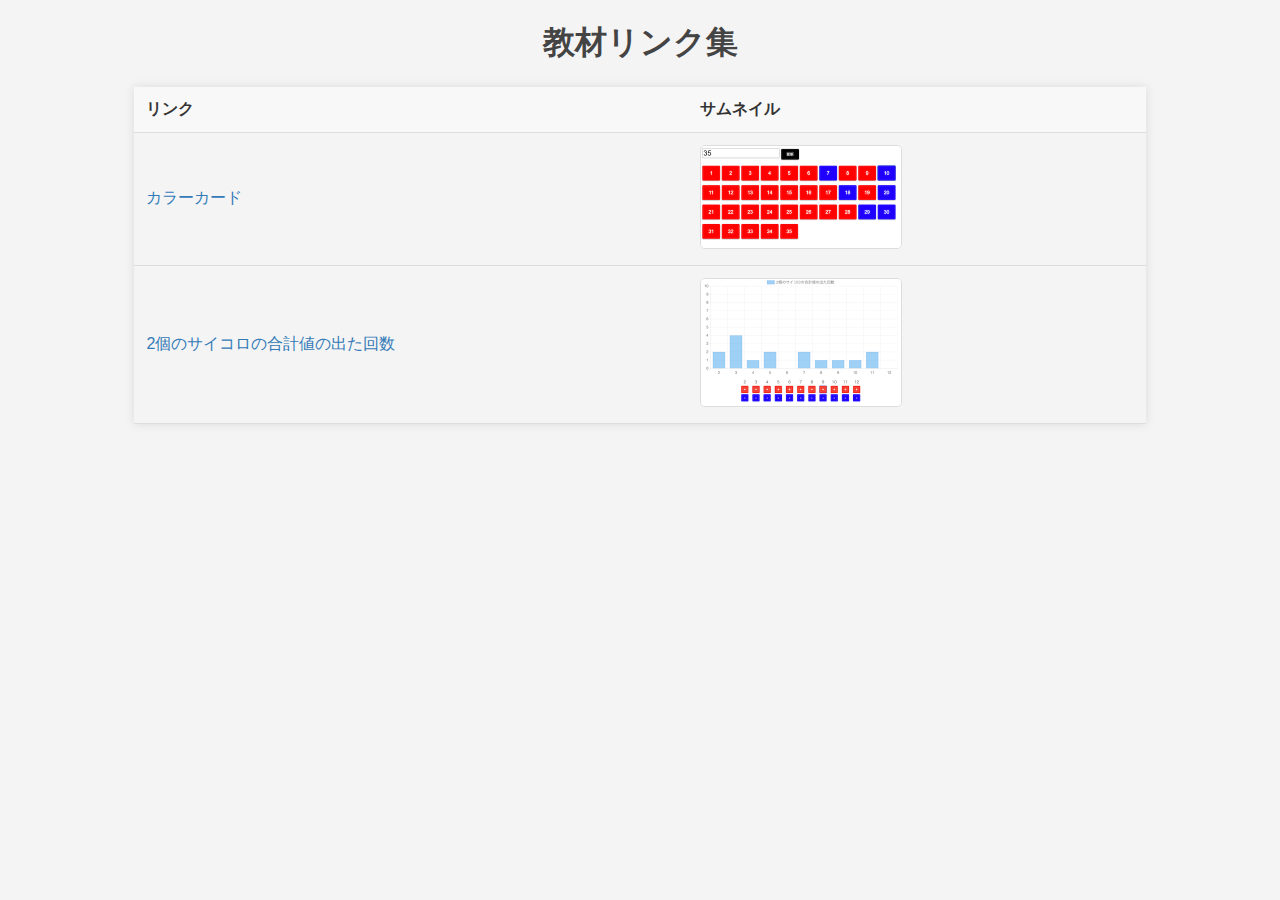
<file: index.html>
<!DOCTYPE html>
<html>
  <head>
    <title>教材リンク集</title>
    <link rel="stylesheet" href="css/common.css">
  </head>
  <body>
    <h1>教材リンク集</h1>
    <table>
      <tr>
        <th>リンク</th>
          <th>サムネイル</th>
      </tr>
      <tr>
        <td><a href="color-card.html">カラーカード</a></td>
          <td><img
            src="img/color-card-tmb.png"
            alt="カラーカード"
            class="thumbnail"
          /></td>
      </tr>
      <tr>
        <td><a href="dice-graph.html">2個のサイコロの合計値の出た回数</a></td>
        <td><img
            src="img/dice-graph-tmb.png"
            alt="2個のサイコロの合計値の出た回数"
            class="thumbnail"
          /></td>
      </tr>
    </table>
  </body>
</html>
</file>
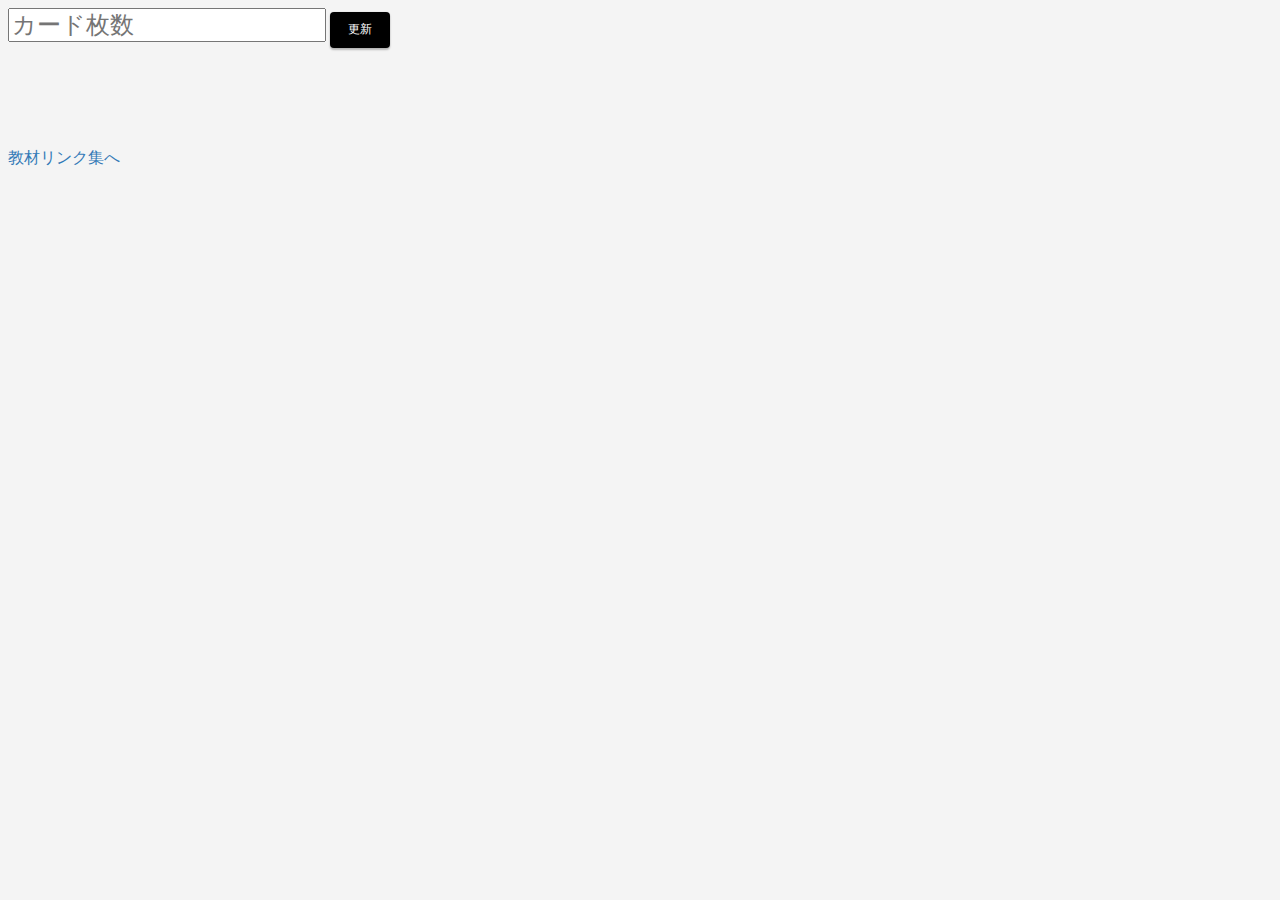
<file: color-card.html>
<!DOCTYPE html>
<html>
  <head>
    <title>カラーカード</title>
    <link rel="stylesheet" href="css/common.css">
    <link rel="stylesheet" href="css/color-card.css">
  </head>
  <body>
    <div id="inputContainer">
      <input
        type="number"
        class="input"
        id="buttonCount"
        placeholder="カード枚数"
      />
      <button onclick="createButtons()" class="update-button">更新</button>
    </div>
    <div id="buttons">
      <!-- ボタンが生成されます -->
    </div>
    <a href="index.html">教材リンク集へ</a>

    <script src="js/color-card.js"></script>
  </body>
</html>
</file>
<file: css/common.css>
body {
  font-family: 'Arial', sans-serif; /* フォントファミリーを指定 */
  background-color: #f4f4f4; /* 背景色 */
  color: #333; /* テキストカラー */
  touch-action: manipulation;
}

h1 {
  text-align: center; /* タイトルを中央揃え */
  color: #444; /* タイトルのカラー */
}

a {
  color: #337ab7; /* リンクのカラー */
  text-decoration: none; /* 下線を消す */
}
a:hover {
  text-decoration: underline; /* ホバー時に下線を表示 */
}

table {
  width: 80%; /* テーブルの幅 */
  margin: 20px auto; /* 中央に配置 */
  border-collapse: collapse;
  box-shadow: 0 0 10px rgba(0, 0, 0, 0.1); /* 影を追加 */
}
th {
  background-color: #f8f8f8; /* ヘッダーの背景色 */
}
th,
td {
  text-align: left;
  padding: 12px;
  border-bottom: 1px solid #ddd; /* 罫線 */
}

.thumbnail {
  width: 200px; /* サムネイルの幅 */
  height: auto; /* サムネイルの高さは自動調整 */
  border: 1px solid #ddd; /* 画像に枠線を追加 */
  border-radius: 5px; /* 丸みを追加 */
}
</file>
<file: css/color-card.css>
#inputContainer {
  margin-bottom: 20px; /* 下の要素との隙間を作る */
}
.input {
  font-size: 24px;
}
.update-button {
  width: 60px; /* ボタンの幅 */
  height: 36px; /* ボタンの高さ */
  font-size: 12px; /* フォントサイズ */
  background-color: #000;
  color: #fff; /* 文字色 */
  border: none; /* 枠線なし */
  border-radius: 4px; /* 丸み */
  box-shadow: 0px 2px 2px rgba(0, 0, 0, 0.24),
    0px 0px 2px rgba(0, 0, 0, 0.12); /* 影 */
  cursor: pointer; /* カーソル */
}

#buttons {
  margin-bottom: 100px;
}
.number-button {
  width: 60px; /* ボタンの幅 */
  height: 50px; /* ボタンの高さ */
  margin-right: 5px;
  margin-bottom: 5px; /* 下マージンを追加 */
  font-size: 16px; /* フォントサイズ */
  color: #fff; /* 文字色 */
  border: none; /* 枠線なし */
  border-radius: 4px; /* 丸み */
  box-shadow: 0px 2px 2px rgba(0, 0, 0, 0.24),
    0px 0px 2px rgba(0, 0, 0, 0.12); /* 影 */
  cursor: pointer; /* カーソル */
}
.button-row {
  margin-bottom: 10px;
}
</file>
